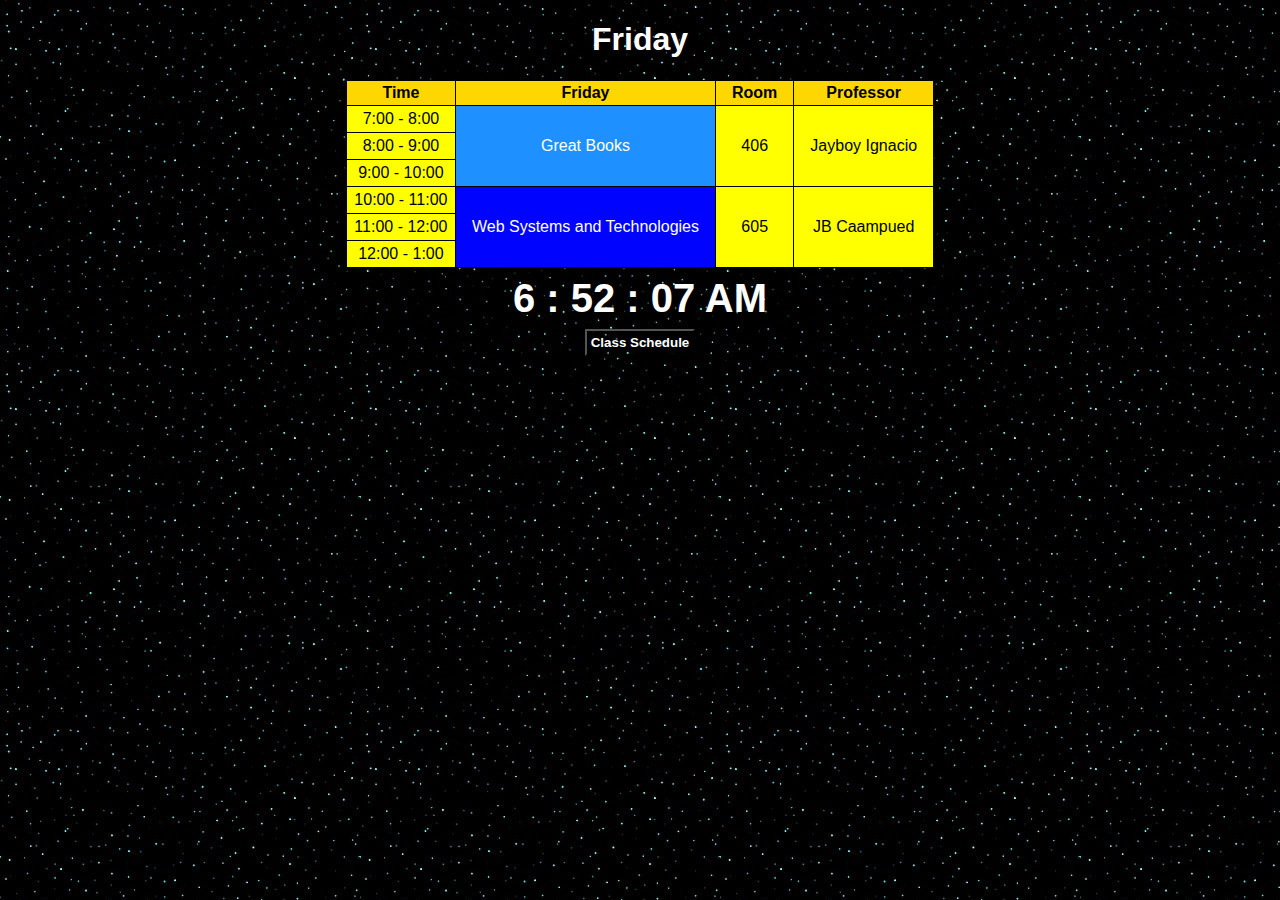
<file: index.html>
<!DOCTYPE html> 
<html lang = "en">
    <head>
        <title>BT602</title>
        <link rel="stylesheet" href = "schedule.css">
        <link rel="manifest" href="/BT602_Schedule/manifest.json">
        <script>
            window.onload = function(){
                let now = new Date();
                let day = now.getDay();

                switch (day){
                    case 2:
                        window.location.href = "tuesday.html";
                    break;
                    case 3:
                        window.location.href = "wednesday.html";
                    break;
                    case 4:
                        window.location.href = "thursday.html";
                    break;
                    case 5:
                        window.location.href = "friday.html";
                    break;
                    case 6:
                        window.location.href = "saturday.html";
                    break;
                    default:
                        window.location.href = "class_schedule.html";
                    break;
                }
            }
            // Register Service Worker 
            if ("serviceWorker" in navigator) {
                navigator.serviceWorker.register("/BT602_Schedule/service-worker.js")
                    .then(() => console.log("Service Worker Registered", reg))
                    .catch((error) => console.log("Service Worker Registration Failed", error));
            }
        </script>
    </head>
</html>
</file>
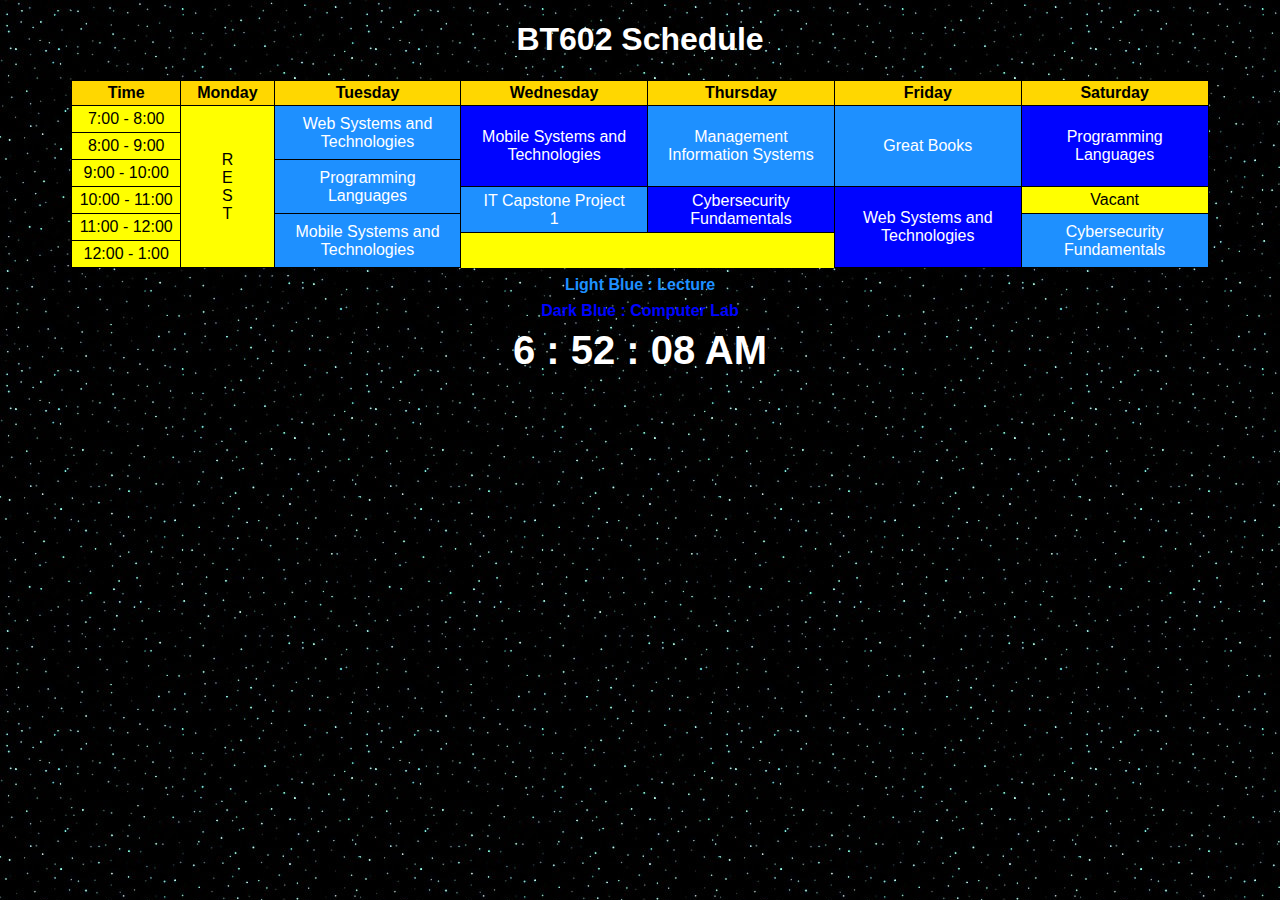
<file: class_schedule.html>
<!DOCTYPE html> 
<html lang = "en">
    <head>
        <title>BT602</title>
        <link rel="stylesheet" href = "schedule.css">
        <link rel="icon" type="image/x-icon" href="favicon.ico">
        <link rel="manifest" href="/BT602_Schedule/manifest.json">
    </head>
    <body onload="realtimeClock()">       
        <h1>BT602 Schedule</h1>
        <table>
            <thead>
                <tr>
                    <th>Time</th>
                    <th>Monday</th>
                    <th class="day"><a href="tuesday.html"title="Go to Tuesday Schedule">Tuesday</a></th>
                    <th class="day"><a href="wednesday.html"title="Go to Wednesday Schedule">Wednesday</a></th>
                    <th class="day"><a href="thursday.html"title="Go to Thursday Schedule">Thursday</a></th>
                    <th class="day"><a href="friday.html"title="Go to Friday Schedule">Friday</a></th>              
                    <th class="day"><a href="saturday.html"title="Go to Saturday Schedule">Saturday</a></th>
                </tr>          
            </thead>
            <tbody>
                <tr>
                    <td class = "hrs" rowspan="2">7:00 - 8:00</td><!--Time-->
                    
                    <td align = "center" rowspan="12">R<br>E<br>S<br>T</td><!--Mon-->
                    <td class="lect" rowspan="4"><a href="https://elms.sti.edu/student_assignments/list/5036315" target="_blank" title="Go to Web Systems and Technologies">Web Systems and Technologies</a></td><!--Tues-->
                    <td class="lab" rowspan="6"><a href="https://elms.sti.edu/student_assignments/list/5036316" target="_blank" title="Go to Mobile Systems and Technologies">Mobile Systems and Technologies</a></td><!--Wed-->
                    <td class="lect" rowspan="6"><a href="https://elms.sti.edu/student_assignments/list/5035881" target="_blank" title="Go to Management Information Systems">Management Information Systems</a></td><!--Thurs-->
                    <td class="lect"rowspan="6"><a href="https://elms.sti.edu/student_assignments/list/5044906" target="_blank" title="Go to Great Books">Great Books</a></td><!--Fri-->
                    <td class="lab" rowspan="6"><a href="https://elms.sti.edu/student_assignments/list/5063065" target="_blank" title="Go to Programming Languages">Programming Languages</a></td><!--Sat-->
                </tr>
                <tr>
                </tr>
                <tr>
                    <td class = "hrs" rowspan="2">8:00 - 9:00</td>             
                </tr>
                <tr>
                </tr>               
                <tr>
                    <td class = "hrs" rowspan="2">9:00 - 10:00</td>
                    <td class="lect" rowspan="4"><a href="https://elms.sti.edu/student_assignments/list/5063065" target="_blank" title="Go to Programming Languages">Programming Languages</a></td>
                </tr>
                <tr>
                </tr>             
                <tr>
                    <td class = "hrs" rowspan="2">10:00 - 11:00</td>
                    <td class="lect"rowspan="3"><a href="https://elms.sti.edu/student_assignments/list/5035882" target="_blank" title="Go to IT Capstone Project 1">IT Capstone Project 1</a></td>
                    <td class="lab"rowspan="3"><a href="https://elms.sti.edu/student_assignments/list/5063064" target="_blank" title="Go to Information Assurance & Security (Cybersecurity Fundamentals)">Cybersecurity Fundamentals</a></td>
                    <td class="lab" rowspan="6"><a href="https://elms.sti.edu/student_assignments/list/5036315" target="_blank" title="Go to Web Systems and Technologies">Web Systems and Technologies</a></td>
                    <td rowspan="2">Vacant</td>
                </tr>
                <tr>
                </tr>           
                <tr>
                    <td class = "hrs" rowspan="2">11:00 - 12:00</td>                    
                    <td class="lect" rowspan="6"><a href="https://elms.sti.edu/student_assignments/list/5036316" target="_blank" title="Go to Mobile Systems and Technologies">Mobile Systems and Technologies</a></td>
                    <td class="lect" rowspan="4"><a href="https://elms.sti.edu/student_assignments/list/5063064" target="_blank" title="Go to Information Assurance & Security (Cybersecurity Fundamentals)">Cybersecurity Fundamentals</a></td>
                </tr>
                <tr>
                    <td></td><!--Empty-->
                    <td></td><!--Empty-->
                </tr>        
                <tr>
                    <td class = "hrs" rowspan="2">12:00 - 1:00</td>
                </tr>
                <tr>

                </tr>           
            </tbody>
        </table>   
        <p style="color: rgb(30, 144, 255);">Light Blue : Lecture</p>
        <p style="color:rgb(0, 4, 255);">Dark Blue : Computer Lab</p>
        <script src="clock.js"></script>   
        <div id="clock"></div>
    </body>
</html>
</file>
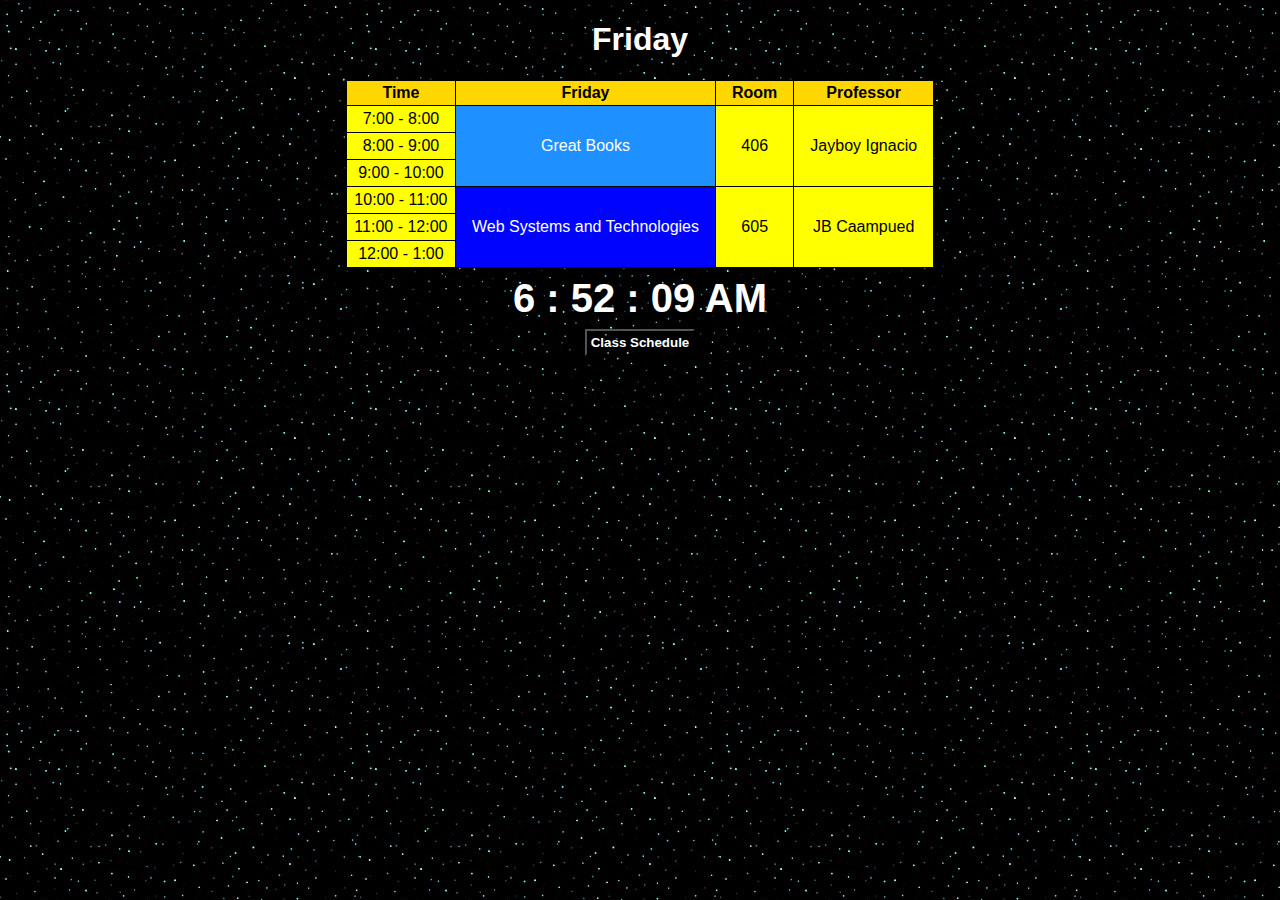
<file: friday.html>
<!DOCTYPE html>
<html>
    <head>
        <link rel="stylesheet" href = "schedule.css">
        <script src="clock.js"></script>   
        <title>Friday</title>
        <link rel="manifest" href="/BT602_Schedule/manifest.json">
    </head>
    <body onload = "realtimeClock()">
        <h1>Friday</h1>
        <table>
            <thead>
                <th>Time</th>
                <th>Friday</th>
                <th>Room</th>
                <th>Professor</th>
            </thead>
            <tbody>
                <tr>
                    <td class="hrs">7:00 - 8:00</td>
                    <td class="lect"rowspan="3"><a href="https://elms.sti.edu/student_assignments/list/5044906" target="_blank" title="Go to Great Books">Great Books</a></td>
                    <td rowspan = "3">406</td>
                    <td rowspan="3"><a href="https://www.messenger.com/t/100035005201938" target="_blank" title="Chat Jb Ignacio (Sir J)">Jayboy Ignacio</a></td>
                </tr>
                <tr>
                    <td class="hrs">8:00 - 9:00</td>
                </tr>
                <tr>
                    <td class="hrs">9:00 - 10:00</td>
                </tr>
                <tr>
                    <td class="hrs">10:00 - 11:00</td>
                    <td class="lab" rowspan="3"><a href="https://elms.sti.edu/student_assignments/list/5036315" target="_blank" title="Go to Web Systems and Technologies">Web Systems and Technologies</a></td>
                    <td rowspan = "3">605</td>
                    <td rowspan="3"><a href="https://www.messenger.com/t/9034793416636120" target="_blank" title="Chat JB Caampued">JB Caampued</a></td>
                </tr>
                <tr>
                    <td class="hrs">11:00 - 12:00</td>
                </tr>
                <tr>
                    <td class="hrs">12:00 - 1:00</td>
                </tr>
            </tbody>
        </table>
        <div id="clock"></div>
        <a href="class_schedule.html" title="Go to Class Schedule">
            <button>Class Schedule</button>
        </a>
    </body>
</html>
</file>
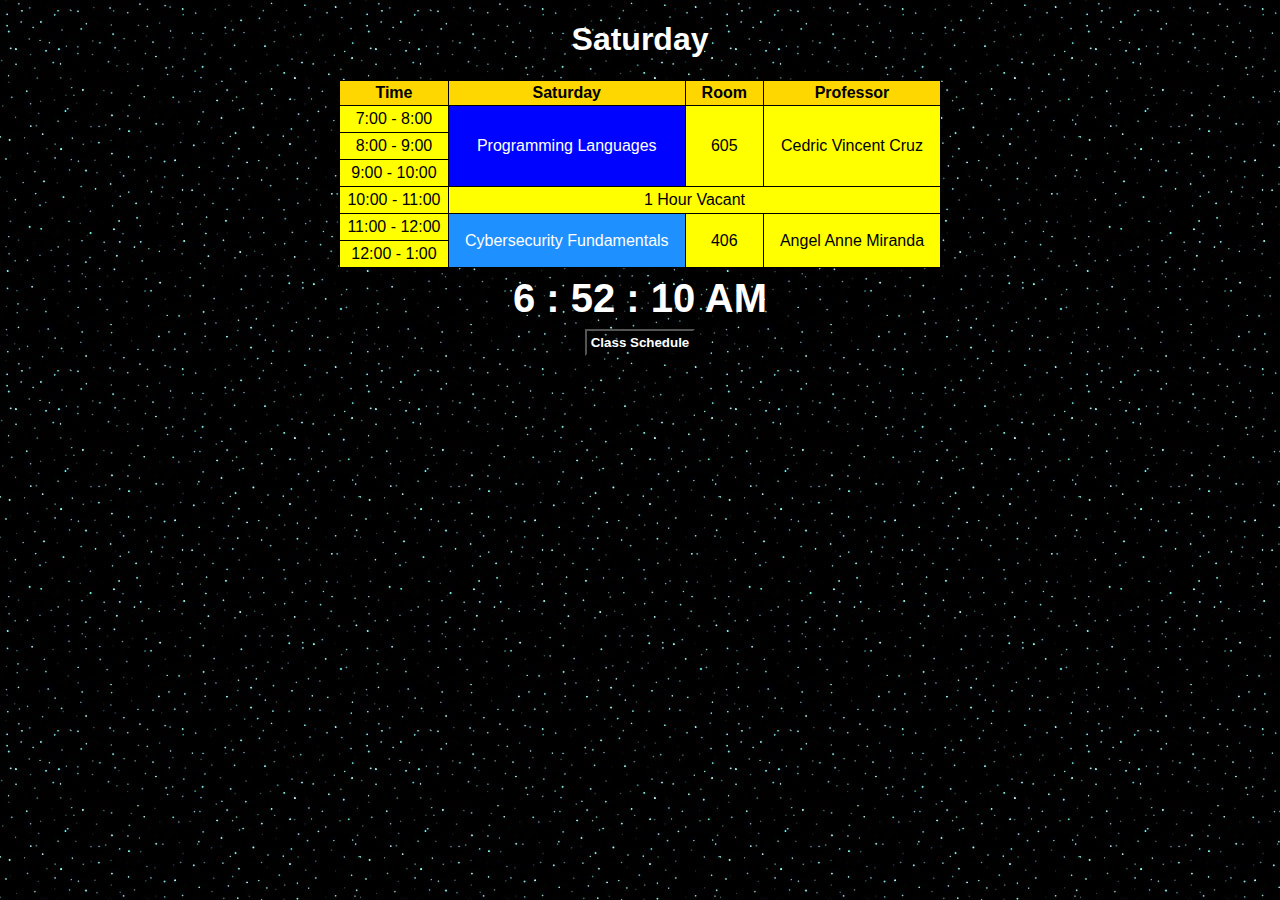
<file: saturday.html>
<!DOCTYPE html>
<html>
    <head>
        <link rel="stylesheet" href = "schedule.css">
        <script src="clock.js"></script>   
        <title>Saturday</title>
        <link rel="manifest" href="/BT602_Schedule/manifest.json">
    </head>
    <body onload = "realtimeClock()">
        <h1>Saturday</h1>
        <table>
            <thead>
                <th>Time</th>
                <th>Saturday</th>
                <th>Room</th>
                <th>Professor</th>
            </thead>
            <tbody>
                <tr>
                    <td class="hrs">7:00 - 8:00</td>
                    <td class="lab" rowspan="3"><a href="https://elms.sti.edu/student_assignments/list/5063065" target="_blank" title="Go to Programming Languages">Programming Languages</a></td>
                    <td rowspan = "3">605</td>
                    <td rowspan="3"><a href="https://www.messenger.com/t/100000801575514" target="_blank" title="Chat Cedric D. Cruz">Cedric Vincent Cruz</a></td>
                </tr>
                <tr>
                    <td class="hrs">8:00 - 9:00</td>
                </tr>
                <tr>
                    <td class="hrs">9:00 - 10:00</td>
                </tr>
                <tr>
                    <td class="hrs">10:00 - 11:00</td>
                    <td colspan="3">1 Hour Vacant</td>
                </tr>
                <tr>
                    <td class="hrs">11:00 - 12:00</td>    
                    <td class="lect" rowspan="2"><a href="https://elms.sti.edu/student_assignments/list/5063064" target="_blank" title="Go to Information Assurance & Security (Cybersecurity Fundamentals)">Cybersecurity Fundamentals</a></td>
                    <td rowspan = "3">406</td>
                    <td rowspan="3"><a href="https://www.messenger.com/t/100000949374664" target="_blank" title="Chat Angel Miranda">Angel Anne Miranda</a></td>
                </tr>
                <tr>
                    <td class="hrs">12:00 - 1:00</td>
                </tr>
            </tbody>
        </table>
        <div id="clock"></div>
        <a href="class_schedule.html" title="Go to Class Schedule">
            <button>Class Schedule</button>
        </a>
    </body>
</html>
</file>
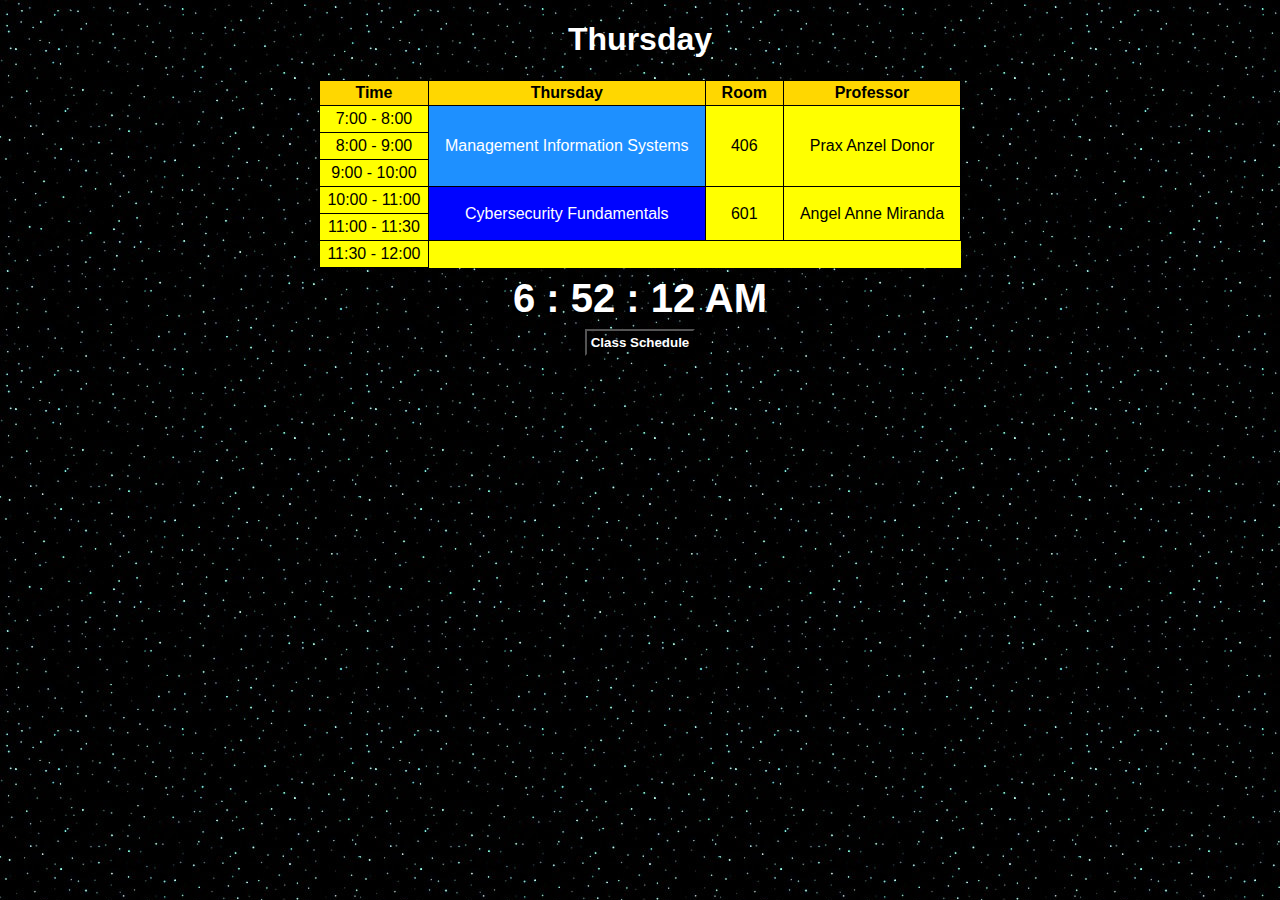
<file: thursday.html>
<!DOCTYPE html>
<html>
    <head>
        <link rel="stylesheet" href = "schedule.css">
        <script src="clock.js"></script>   
        <title>Thursday</title>
        <link rel="manifest" href="/BT602_Schedule/manifest.json">
    </head>
    <body onload = "realtimeClock()">
        <h1>Thursday</h1>
        <table>
            <thead>
                <th>Time</th>
                <th>Thursday</th>
                <th>Room</th>
                <th>Professor</th>
            </thead>
            <tbody>
                <tr>
                    <td class="hrs">7:00 - 8:00</td><td class="lect" rowspan="3"><a href="https://elms.sti.edu/student_assignments/list/5035881" target="_blank" title="Go to Management Information Systems">Management Information Systems</a></td>
                    <td rowspan="3">406</td>
                    <td rowspan="3"><a href="https://www.messenger.com/t/100015027333103" target="_blank" title="Chat Prax Donor">Prax Anzel Donor</a></td>
                </tr>
                <tr>
                    <td class="hrs">8:00 - 9:00</td>
                </tr>
                <tr>
                    <td class="hrs">9:00 - 10:00</td>
                </tr>
                <tr>
                    <td class="hrs">10:00 - 11:00</td>
                    <td class="lab"rowspan="2"><a href="https://elms.sti.edu/student_assignments/list/5063064" target="_blank" title="Go to Information Assurance & Security (Cybersecurity Fundamentals)">Cybersecurity Fundamentals</a></td>
                    <td rowspan="2">601</td>
                    <td rowspan="2"><a href="https://www.messenger.com/t/100000949374664" target="_blank" title="Chat Angel Miranda">Angel Anne Miranda</a></td>
                </tr>
                <tr>
                    <td class="hrs">11:00 - 11:30</td>
                </tr>
                <tr>
                    <td class="hrs">11:30 - 12:00</td>
                </tr>
            </tbody>
        </table>
        <div id="clock"></div>
        <a href="class_schedule.html" title="Go to Class Schedule">
            <button>Class Schedule</button>
        </a>
    </body>
</html>
</file>
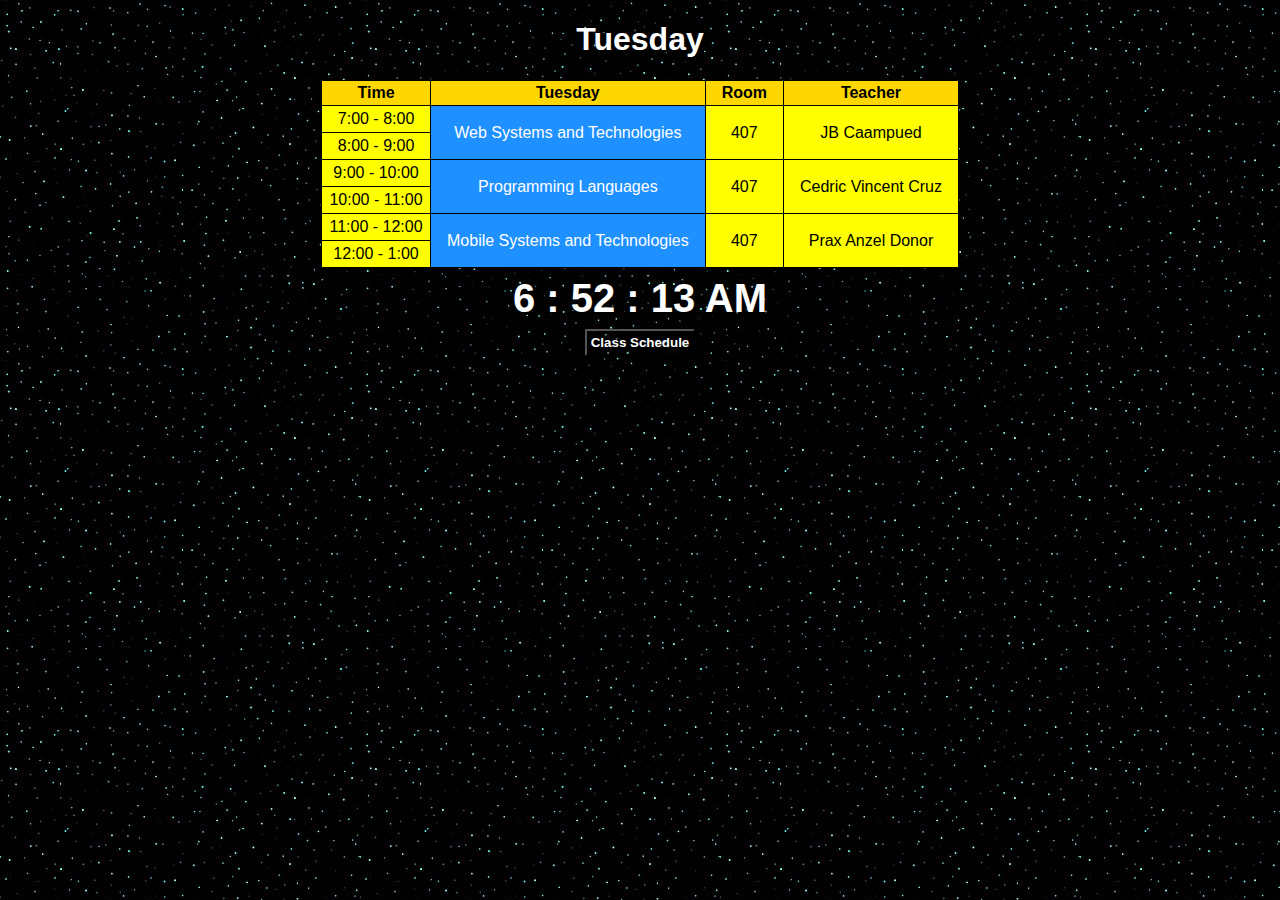
<file: tuesday.html>
<!DOCTYPE html>
<html>
    <head>
        <link rel="stylesheet" href = "schedule.css">
        <script src="clock.js"></script>   
        <title>Tuesday</title>
        <link rel="manifest" href="/BT602_Schedule/manifest.json">
    </head>
    <body onload = "realtimeClock()">
        <h1>Tuesday</h1>
        <table>
            <thead>
                <th>Time</th>
                <th>Tuesday</th>
                <th>Room</th>
                <th>Teacher</th>
            </thead>
            <tbody>
                <tr>
                    <td class="hrs">7:00 - 8:00</td>
                    <td class="lect" rowspan="2"><a href="https://elms.sti.edu/student_assignments/list/5036315" target="_blank" title="Go to Web Systems and Technologies">Web Systems and Technologies</a></td>
                    <td rowspan = "2">407</td>
                    <td rowspan="2"><a href="https://www.messenger.com/t/9034793416636120" target="_blank" title="Chat JB Caampued">JB Caampued</a></td>
                </tr>
                <tr>
                    <td class="hrs">8:00 - 9:00</td>
                </tr>
                <tr>
                    <td class="hrs">9:00 - 10:00</td>
                    <td class="lect" rowspan="2"><a href="https://elms.sti.edu/student_assignments/list/5063065" target="_blank" title="Go to Programming Languages">Programming Languages</a></td>
                    <td rowspan = "2">407</td>
                    <td rowspan="2  "><a href="https://www.messenger.com/t/100000801575514" target="_blank" title="Chat Cedric D. Cruz">Cedric Vincent Cruz</a></td>
                </tr>
                <tr>
                    <td class="hrs">10:00 - 11:00</td>
                </tr>
                <tr>
                    <td class="hrs">11:00 - 12:00</td>
                    <td class="lect" rowspan="2"><a href="https://elms.sti.edu/student_assignments/list/5036316" target="_blank" title="Go to Mobile Systems and Technologies">Mobile Systems and Technologies</a></td>
                    <td rowspan = "2">407</td>
                    <td rowspan="2"><a href="https://www.messenger.com/t/100015027333103" target="_blank" title="Chat Prax Donor">Prax Anzel Donor</a></td>
                </tr>
                <tr>
                    <td class="hrs">12:00 - 1:00</td>
                </tr>
            </tbody>
        </table>    
        <div id="clock"></div>
        <a href="class_schedule.html" title="Go to Class Schedule">
            <button>Class Schedule</button>
        </a>
    </body>
</html>
</file>
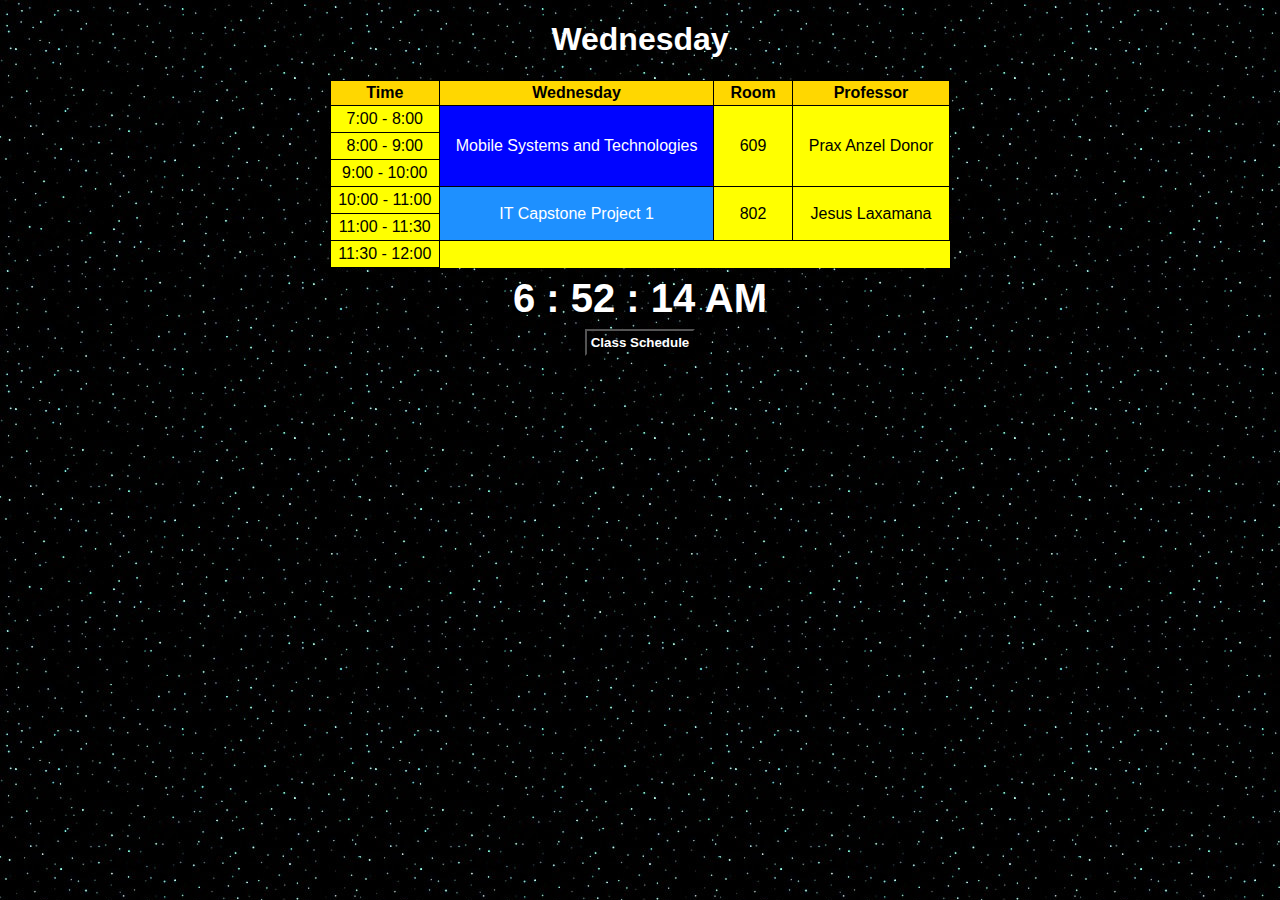
<file: wednesday.html>
<!DOCTYPE html>
<html>
    <head>
        <link rel="stylesheet" href = "schedule.css">
        <script src="clock.js"></script>   
        <title>Wednesday</title>
        <link rel="manifest" href="/BT602_Schedule/manifest.json">
    </head>
    <body onload = "realtimeClock()">
        <h1>Wednesday</h1>
        <table>
            <thead>
                <th>Time</th>
                <th>Wednesday</th>
                <th>Room</th>
                <th>Professor</th>
            </thead>
            <tbody>
                <tr>
                    <td class="hrs">7:00 - 8:00</td>
                    <td class="lab" rowspan="3"><a href="https://elms.sti.edu/student_assignments/list/5036316" target="_blank" title="Go to Mobile Systems and Technologies">Mobile Systems and Technologies</a></td>
                    <td rowspan="3">609</td>
                    <td rowspan="3"><a href="https://www.messenger.com/t/100015027333103" target="_blank" title="Chat Prax Donor">Prax Anzel Donor</a></td>
                </tr>
                <tr>
                    <td class="hrs">8:00 - 9:00</td>
                </tr>
                <tr>
                    <td class="hrs">9:00 - 10:00</td>
                </tr>
                <tr>
                    <td class="hrs">10:00 - 11:00</td>
                    <td class="lect"rowspan="2"><a href="https://elms.sti.edu/student_assignments/list/5035882" target="_blank" title="Go to IT Capstone Project 1">IT Capstone Project 1</a></td>
                    <td rowspan="2">802</td>
                    <td rowspan="2"><a href="https://www.messenger.com/t/100000973940213" target="_blank" title="Chat Jesus Laxamana">Jesus Laxamana</a></td>
                </tr>
                <tr>
                    <td class="hrs">11:00 - 11:30</td>
                </tr>
                <tr>
                    <td class="hrs">11:30 - 12:00</td>
                </tr>
            </tbody>
        </table>
        <div id="clock"></div>
        <a href="class_schedule.html" title="Go to Class Schedule">
            <button>Class Schedule</button>
        </a>
    </body>
</html>
</file>
<file: schedule.css>
body{
    font-family: 'Tahoma', Geneva, Verdana, sans-serif;
    background-image: url(bg.img);
    text-align: center;
}
h1{
    color: white;
}
table{
    max-width: 90%;
    margin: auto;
    border-collapse: collapse;
    background-color: yellow;              
}
thead{
    background-color: gold;
}
th,td{
    border: 1px solid black;
    padding: 0.2em 1em;
}
a{
    text-decoration:none;
    color: inherit;
}
button{
    background-image: url(bg.img);
    cursor: pointer;
    color: white;
    font-weight: 700;
    padding: 0.3em;    
}
p{
    font-weight: 700;
    margin: 0.5rem;
}
.hrs{
    min-width: 100px;
    max-width: 110px;
    padding: 0.25em;
}
.lect{
    background-color: rgb(30, 144, 255);
    color: white;
    
}
.lab{
    background-color: rgb(0, 4, 255);
    color: white;
}
.day{
    width: 10rem;
}
#clock{
    font-size: 2.5rem;
    font-weight: 600;
    color: white;
    margin: 0.5rem;
}
td:empty{
    border: 0;
} 

@media (width < 1000px){
    html {
        font-size: .8rem;
    }
    .hrs{
        min-width: 80px;
    }
    th, td {
        padding: 0.6em;
    }
}
</file>
